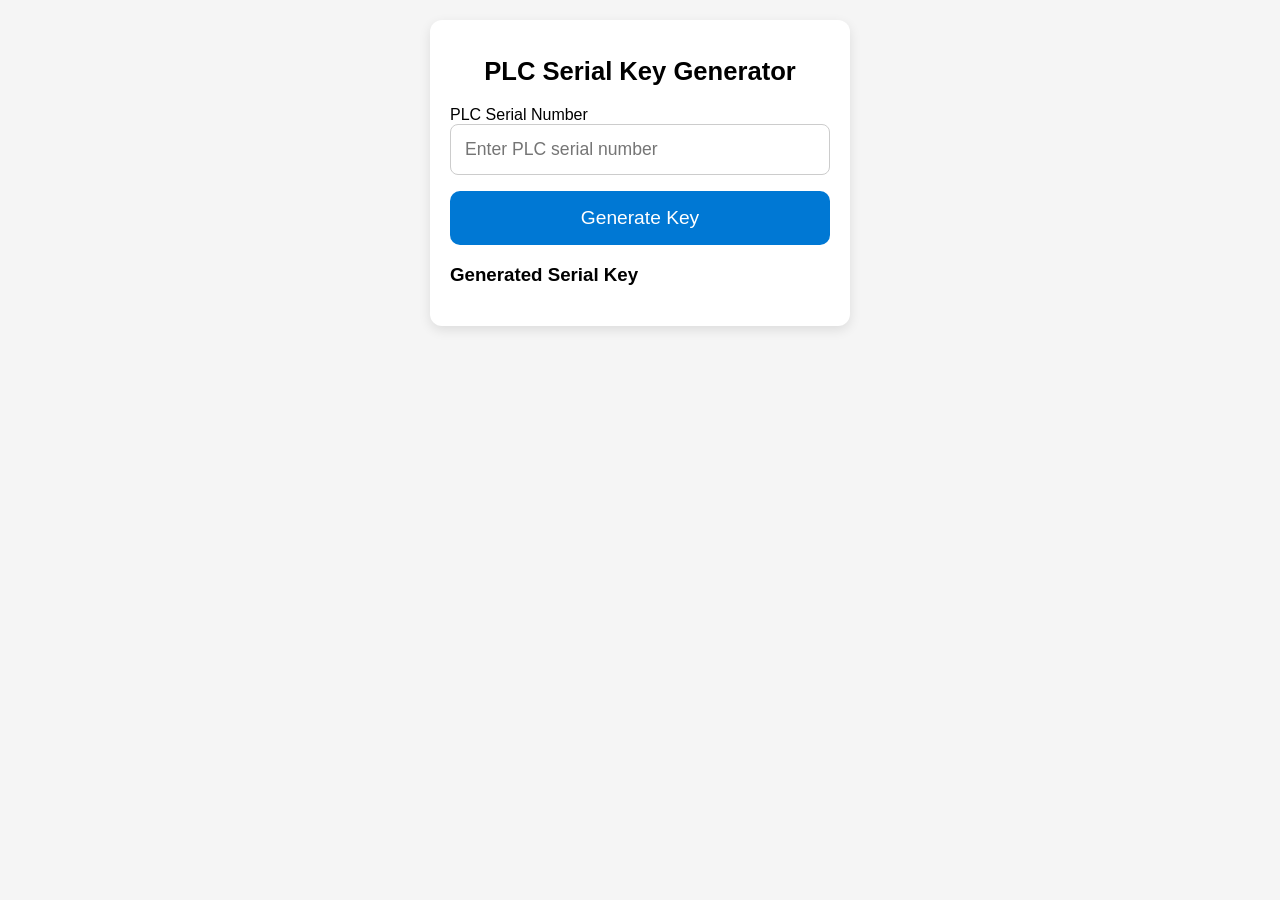
<file: index.html>
<!DOCTYPE html>
<html lang="en">
<head>
  <meta charset="UTF-8">
  <meta name="viewport" content="width=device-width, initial-scale=1.0">

  <title>PLC Serial Key Generator</title>
  <link rel="stylesheet" href="style.css">
</head>

<body>
  <div class="container">

    <h1>PLC Serial Key Generator</h1>

    <label for="serial">PLC Serial Number</label>
    <input type="text" id="serial" placeholder="Enter PLC serial number">

    <button onclick="generateKey()">Generate Key</button>

    <h3>Generated Serial Key</h3>
    <div id="result"></div>

  </div>

  <script src="script.js"></script>
</body>
</html>
</file>
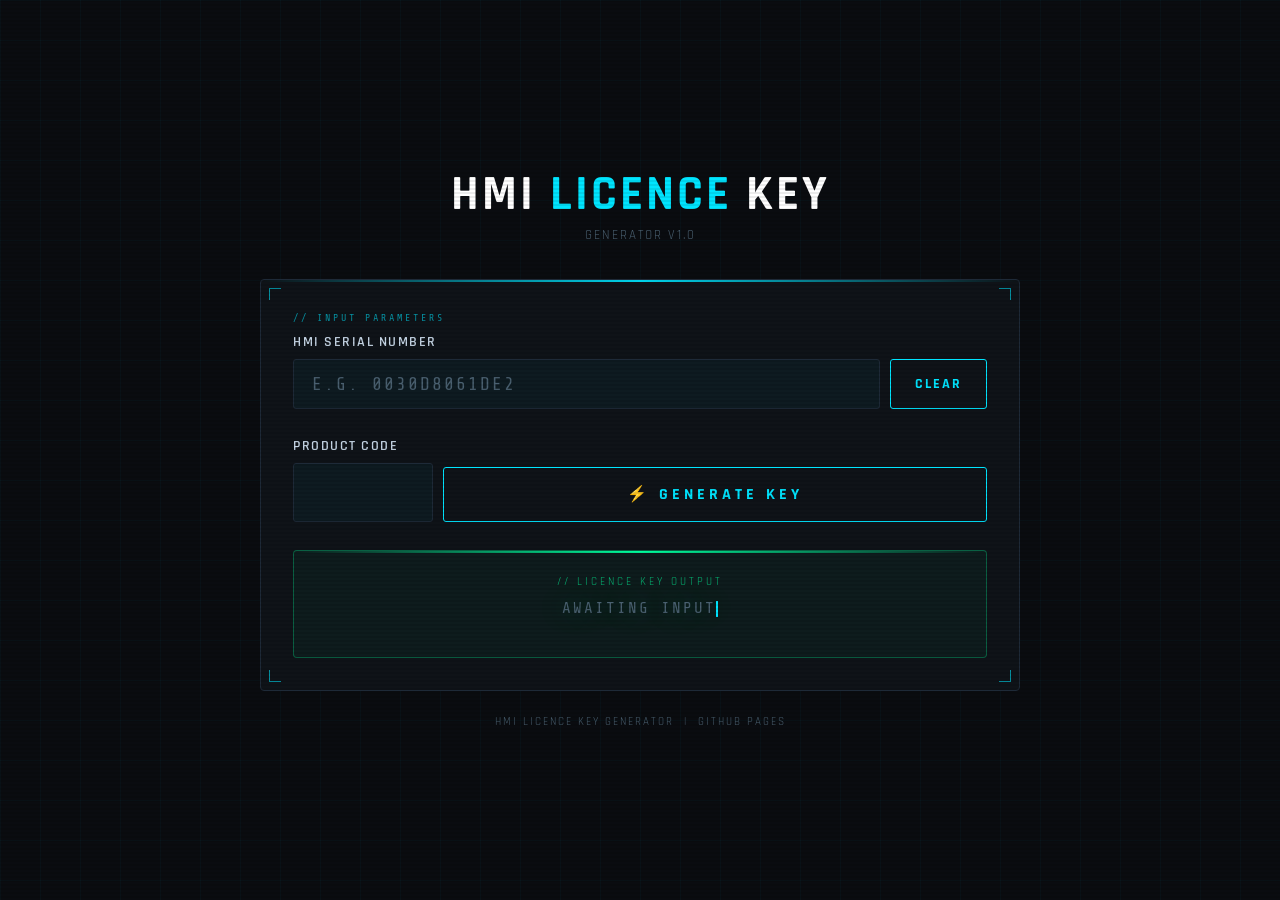
<file: HMI_Key.html>
<!DOCTYPE html>
<html lang="en">
<head>
  <meta charset="UTF-8" />
  <meta name="viewport" content="width=device-width, initial-scale=1.0" />
  <title>HMI Licence Key Generator</title>
  <link href="https://fonts.googleapis.com/css2?family=Share+Tech+Mono&family=Rajdhani:wght@400;600;700&display=swap" rel="stylesheet" />
  <style>
    :root {
      --bg: #0a0c10;
      --panel: #0f1318;
      --border: #1e2a38;
      --accent: #00e5ff;
      --accent2: #00ff9d;
      --warn: #ff6b35;
      --text: #c8d8e8;
      --dim: #4a6070;
      --glow: 0 0 20px rgba(0,229,255,0.25);
      --glow2: 0 0 20px rgba(0,255,157,0.25);
    }

    *, *::before, *::after { box-sizing: border-box; margin: 0; padding: 0; }

    body {
      background: var(--bg);
      color: var(--text);
      font-family: 'Rajdhani', sans-serif;
      min-height: 100vh;
      display: flex;
      flex-direction: column;
      align-items: center;
      justify-content: center;
      padding: 24px;
      overflow-x: hidden;
    }

    /* Scanline overlay */
    body::before {
      content: '';
      position: fixed;
      inset: 0;
      background: repeating-linear-gradient(
        0deg,
        transparent,
        transparent 2px,
        rgba(0,0,0,0.08) 2px,
        rgba(0,0,0,0.08) 4px
      );
      pointer-events: none;
      z-index: 100;
    }

    /* Grid bg */
    body::after {
      content: '';
      position: fixed;
      inset: 0;
      background-image:
        linear-gradient(rgba(0,229,255,0.03) 1px, transparent 1px),
        linear-gradient(90deg, rgba(0,229,255,0.03) 1px, transparent 1px);
      background-size: 40px 40px;
      pointer-events: none;
      z-index: 0;
    }

    .wrapper {
      position: relative;
      z-index: 1;
      width: 100%;
      max-width: 760px;
    }

    /* Header */
    header {
      text-align: center;
      margin-bottom: 36px;
    }

    .tag {
      font-family: 'Share Tech Mono', monospace;
      font-size: 11px;
      letter-spacing: 4px;
      color: var(--accent);
      text-transform: uppercase;
      margin-bottom: 10px;
      opacity: 0.7;
    }

    h1 {
      font-size: clamp(28px, 5vw, 48px);
      font-weight: 700;
      letter-spacing: 3px;
      text-transform: uppercase;
      color: #fff;
      line-height: 1;
    }

    h1 span { color: var(--accent); }

    .subtitle {
      margin-top: 8px;
      font-size: 13px;
      color: var(--dim);
      letter-spacing: 2px;
      text-transform: uppercase;
    }

    /* Card */
    .card {
      background: var(--panel);
      border: 1px solid var(--border);
      border-radius: 4px;
      padding: 32px;
      position: relative;
      overflow: hidden;
    }

    .card::before {
      content: '';
      position: absolute;
      top: 0; left: 0; right: 0;
      height: 2px;
      background: linear-gradient(90deg, transparent, var(--accent), transparent);
    }

    /* Corner decorations */
    .corner {
      position: absolute;
      width: 12px; height: 12px;
      border-color: var(--accent);
      border-style: solid;
      opacity: 0.6;
    }
    .corner.tl { top: 8px; left: 8px; border-width: 1px 0 0 1px; }
    .corner.tr { top: 8px; right: 8px; border-width: 1px 1px 0 0; }
    .corner.bl { bottom: 8px; left: 8px; border-width: 0 0 1px 1px; }
    .corner.br { bottom: 8px; right: 8px; border-width: 0 1px 1px 0; }

    /* Section label */
    .section-label {
      font-family: 'Share Tech Mono', monospace;
      font-size: 10px;
      letter-spacing: 3px;
      color: var(--accent);
      text-transform: uppercase;
      margin-bottom: 10px;
      opacity: 0.6;
    }

    /* Input group */
    .input-group {
      margin-bottom: 28px;
    }

    label {
      display: block;
      font-size: 14px;
      font-weight: 600;
      letter-spacing: 1.5px;
      text-transform: uppercase;
      color: var(--text);
      margin-bottom: 8px;
    }

    .input-row {
      display: flex;
      gap: 10px;
      align-items: stretch;
    }

    input[type="text"] {
      flex: 1;
      background: rgba(0,229,255,0.04);
      border: 1px solid var(--border);
      border-radius: 3px;
      color: var(--accent);
      font-family: 'Share Tech Mono', monospace;
      font-size: 18px;
      letter-spacing: 3px;
      padding: 14px 18px;
      outline: none;
      text-transform: uppercase;
      transition: border-color 0.2s, box-shadow 0.2s;
    }

    input[type="text"]:focus {
      border-color: var(--accent);
      box-shadow: var(--glow);
    }

    input[type="text"]::placeholder {
      color: var(--dim);
      letter-spacing: 2px;
    }

    /* Code input */
    .code-input {
      background: rgba(255,107,53,0.04);
      border: 1px solid var(--border);
      border-radius: 3px;
      color: var(--warn);
      font-family: 'Share Tech Mono', monospace;
      font-size: 18px;
      letter-spacing: 3px;
      padding: 14px 18px;
      width: 140px;
      outline: none;
      text-transform: uppercase;
      transition: border-color 0.2s, box-shadow 0.2s;
    }

    .code-input:focus {
      border-color: var(--warn);
      box-shadow: 0 0 20px rgba(255,107,53,0.2);
    }

    /* Buttons */
    .btn {
      background: transparent;
      border: 1px solid var(--accent);
      color: var(--accent);
      font-family: 'Rajdhani', sans-serif;
      font-size: 14px;
      font-weight: 700;
      letter-spacing: 2px;
      text-transform: uppercase;
      padding: 14px 24px;
      cursor: pointer;
      border-radius: 3px;
      transition: all 0.2s;
      white-space: nowrap;
    }

    .btn:hover {
      background: var(--accent);
      color: var(--bg);
      box-shadow: var(--glow);
    }

    .btn-generate {
      width: 100%;
      padding: 16px;
      font-size: 16px;
      letter-spacing: 4px;
      margin-top: 4px;
    }

    /* Result */
    .result-box {
      background: rgba(0,255,157,0.04);
      border: 1px solid rgba(0,255,157,0.3);
      border-radius: 4px;
      padding: 24px;
      text-align: center;
      position: relative;
      overflow: hidden;
    }

    .result-box::before {
      content: '';
      position: absolute;
      top: 0; left: 0; right: 0;
      height: 2px;
      background: linear-gradient(90deg, transparent, var(--accent2), transparent);
    }

    .result-label {
      font-size: 11px;
      letter-spacing: 3px;
      text-transform: uppercase;
      color: var(--accent2);
      opacity: 0.7;
      margin-bottom: 10px;
    }

    .result-key {
      font-family: 'Share Tech Mono', monospace;
      font-size: clamp(22px, 4vw, 36px);
      letter-spacing: 4px;
      color: var(--accent2);
      text-shadow: 0 0 30px rgba(0,255,157,0.4);
      word-break: break-all;
      margin-bottom: 16px;
    }

    .result-key.empty {
      color: var(--dim);
      font-size: 16px;
      letter-spacing: 2px;
    }

    .copy-btn {
      background: transparent;
      border: 1px solid rgba(0,255,157,0.4);
      color: var(--accent2);
      font-family: 'Rajdhani', sans-serif;
      font-size: 12px;
      font-weight: 700;
      letter-spacing: 3px;
      text-transform: uppercase;
      padding: 8px 20px;
      cursor: pointer;
      border-radius: 3px;
      transition: all 0.2s;
    }

    .copy-btn:hover {
      background: var(--accent2);
      color: var(--bg);
      box-shadow: var(--glow2);
    }

    /* Error */
    .error-msg {
      color: #ff4d4d;
      font-size: 12px;
      letter-spacing: 1px;
      margin-top: 6px;
      font-family: 'Share Tech Mono', monospace;
      display: none;
    }

    /* Blinking cursor effect */
    @keyframes blink {
      0%, 100% { opacity: 1; }
      50% { opacity: 0; }
    }

    .cursor {
      display: inline-block;
      width: 2px;
      height: 1em;
      background: var(--accent);
      vertical-align: middle;
      animation: blink 1s step-end infinite;
    }

    /* Glow pulse on result */
    @keyframes glowPulse {
      0%, 100% { box-shadow: 0 0 10px rgba(0,255,157,0.1); }
      50% { box-shadow: 0 0 30px rgba(0,255,157,0.3); }
    }

    .result-box.has-result {
      animation: glowPulse 2.5s ease-in-out infinite;
    }

    footer {
      margin-top: 24px;
      text-align: center;
      font-size: 11px;
      letter-spacing: 2px;
      color: var(--dim);
      text-transform: uppercase;
    }

    @media (max-width: 500px) {
      .card { padding: 20px; }
      .input-row { flex-direction: column; }
      .code-input { width: 100%; }
      .btn { width: 100%; }
    }
  </style>
</head>
<body>

<div class="wrapper">
  <header>    
    <h1>HMI <span>Licence</span> Key</h1>
    <div class="subtitle">Generator v1.0</div>
  </header>

  <div class="card">
    <div class="corner tl"></div>
    <div class="corner tr"></div>
    <div class="corner bl"></div>
    <div class="corner br"></div>

    <!-- Serial Number Input -->
    <div class="input-group">
      <div class="section-label">// Input Parameters</div>
      <label>HMI Serial Number</label>
      <div class="input-row">
        <input type="text" id="serialInput" maxlength="16" placeholder="e.g. 0030D8061DE2" autocomplete="off" spellcheck="false" />
        <button class="btn" onclick="clearAll()">Clear</button>
      </div>
      <div class="error-msg" id="serialError">Serial number must be 12 characters (hex)</div>
    </div>

    <!-- Code Input -->
    <div class="input-group">
      <label>Product Code</label>
      <div class="input-row">
        <input type="text" id="codeInput" maxlength="3" placeholder="" class="code-input" autocomplete="off" spellcheck="false" />
        <button class="btn btn-generate" onclick="generate()">⚡ Generate Key</button>
      </div>
      <div class="error-msg" id="codeError">Code must be 3 characters</div>
    </div>

    <!-- Result -->
    <div class="result-box" id="resultBox">
      <div class="result-label">// Licence Key Output</div>
      <div class="result-key empty" id="resultKey">AWAITING INPUT<span class="cursor"></span></div>
      <button class="copy-btn" id="copyBtn" onclick="copyKey()" style="display:none">⊞ Copy Key</button>
    </div>
  </div>

  <footer>HMI Licence Key Generator &nbsp;|&nbsp; GitHub Pages</footer>
</div>

<script>
  // Mirror Excel logic exactly:
  // Row 2: split serial into chars (up to 16, pad with 0)
  // Row 3: ASCII of each char (CODE function), 0 if empty
  // Row 4: Code (3 chars)
  // Row 5: ASCII of code chars
  // B6: SUM(C3:R3) + SUM(C5:E5)  → sum of serial ASCII + code ASCII
  // B7: B6 * 411005               → multiply
  // Row 10: HEX2DEC of each serial char (first 12 chars only)
  // C11: concatenate HEX2DEC values (cols C–N = chars 1–12)
  // B11: C11 + 224

  function hexToDec(ch) {
    // HEX2DEC: treat each character as a hex digit
    const val = parseInt(ch, 16);
    return isNaN(val) ? 0 : val;
  }

  function charCode(ch) {
    if (!ch || ch === '') return 0;
    return ch.charCodeAt(0);
  }

  function generate() {
    const serial = document.getElementById('serialInput').value.trim().toUpperCase();
    const code = document.getElementById('codeInput').value.trim().toUpperCase();

    // Validate
    let valid = true;
    document.getElementById('serialError').style.display = 'none';
    document.getElementById('codeError').style.display = 'none';

    if (serial.length < 1 || serial.length > 16) {
      document.getElementById('serialError').style.display = 'block';
      document.getElementById('serialError').textContent = 'Serial number must be 1–16 characters';
      valid = false;
    }

    if (code.length !== 3) {
      document.getElementById('codeError').style.display = 'block';
      valid = false;
    }

    if (!valid) return;

    // Row 2: serial split into 16 slots (pad with empty string)
    const serialChars = [];
    for (let i = 0; i < 16; i++) {
      serialChars.push(i < serial.length ? serial[i] : '');
    }

    // Row 3: ASCII of each serial char (positions 0–15, i.e. C–R)
    const serialASCII = serialChars.map(ch => charCode(ch));

    // Row 4 / 5: Code chars (3 chars)
    const codeChars = [code[0] || '', code[1] || '', code[2] || ''];
    const codeASCII = codeChars.map(ch => charCode(ch));

    // B6: SUM(C3:R3) + SUM(C5:E5)
    const sumSerial = serialASCII.reduce((a, b) => a + b, 0);
    const sumCode = codeASCII.reduce((a, b) => a + b, 0);
    const total = sumSerial + sumCode;

    // B7: total * 411005
    const multiplied = total * 411005;

    // Row 10: HEX2DEC of first 12 serial chars (C–N)
    const hexDecVals = [];
    for (let i = 0; i < 12; i++) {
      hexDecVals.push(serialChars[i] !== '' ? hexToDec(serialChars[i]) : 0);
    }

    // C11: concatenate all HEX2DEC values
    const concatenated = hexDecVals.join('');

    // B11: parseInt(C11) + 224
    const finalKey = parseInt(concatenated, 10) + 224;

    // Show result
    const resultEl = document.getElementById('resultKey');
    const box = document.getElementById('resultBox');
    resultEl.classList.remove('empty');
    resultEl.textContent = finalKey.toLocaleString().replace(/,/g, '');
    resultEl.dataset.key = String(finalKey);
    box.classList.add('has-result');
    document.getElementById('copyBtn').style.display = 'inline-block';
  }

  function copyKey() {
    const key = document.getElementById('resultKey').dataset.key;
    if (!key) return;
    navigator.clipboard.writeText(key).then(() => {
      const btn = document.getElementById('copyBtn');
      btn.textContent = '✓ Copied!';
      setTimeout(() => btn.textContent = '⊞ Copy Key', 2000);
    });
  }

  function clearAll() {
    document.getElementById('serialInput').value = '';
    document.getElementById('codeInput').value = '';
    document.getElementById('serialError').style.display = 'none';
    document.getElementById('codeError').style.display = 'none';
    const resultEl = document.getElementById('resultKey');
    resultEl.classList.add('empty');
    resultEl.innerHTML = 'AWAITING INPUT<span class="cursor"></span>';
    delete resultEl.dataset.key;
    document.getElementById('resultBox').classList.remove('has-result');
    document.getElementById('copyBtn').style.display = 'none';
  }

  // Enter key support
  document.addEventListener('keydown', e => {
    if (e.key === 'Enter') generate();
  });
</script>
</body>
</html>
</file>
<file: style.css>
* {
  box-sizing: border-box;
}

body {
  font-family: Arial, sans-serif;
  margin: 0;
  padding: 20px;
  background: #f5f5f5;
}

.container {
  max-width: 420px;
  margin: auto;
  background: white;
  padding: 20px;
  border-radius: 12px;
  box-shadow: 0 4px 12px rgba(0,0,0,0.1);
}

h1 {
  font-size: 1.6rem;
  margin-bottom: 20px;
  text-align: center;
}

input {
  width: 100%;
  font-size: 1.1rem;
  padding: 14px;
  border-radius: 8px;
  border: 1px solid #ccc;
}

button {
  width: 100%;
  margin-top: 16px;
  padding: 16px;
  font-size: 1.2rem;
  border-radius: 10px;
  border: none;
  background: #0078d4;
  color: white;
}

#result {
  margin-top: 20px;
  font-size: 1.3rem;
  font-weight: bold;
  text-align: center;
  word-break: break-all;
}
</file>
